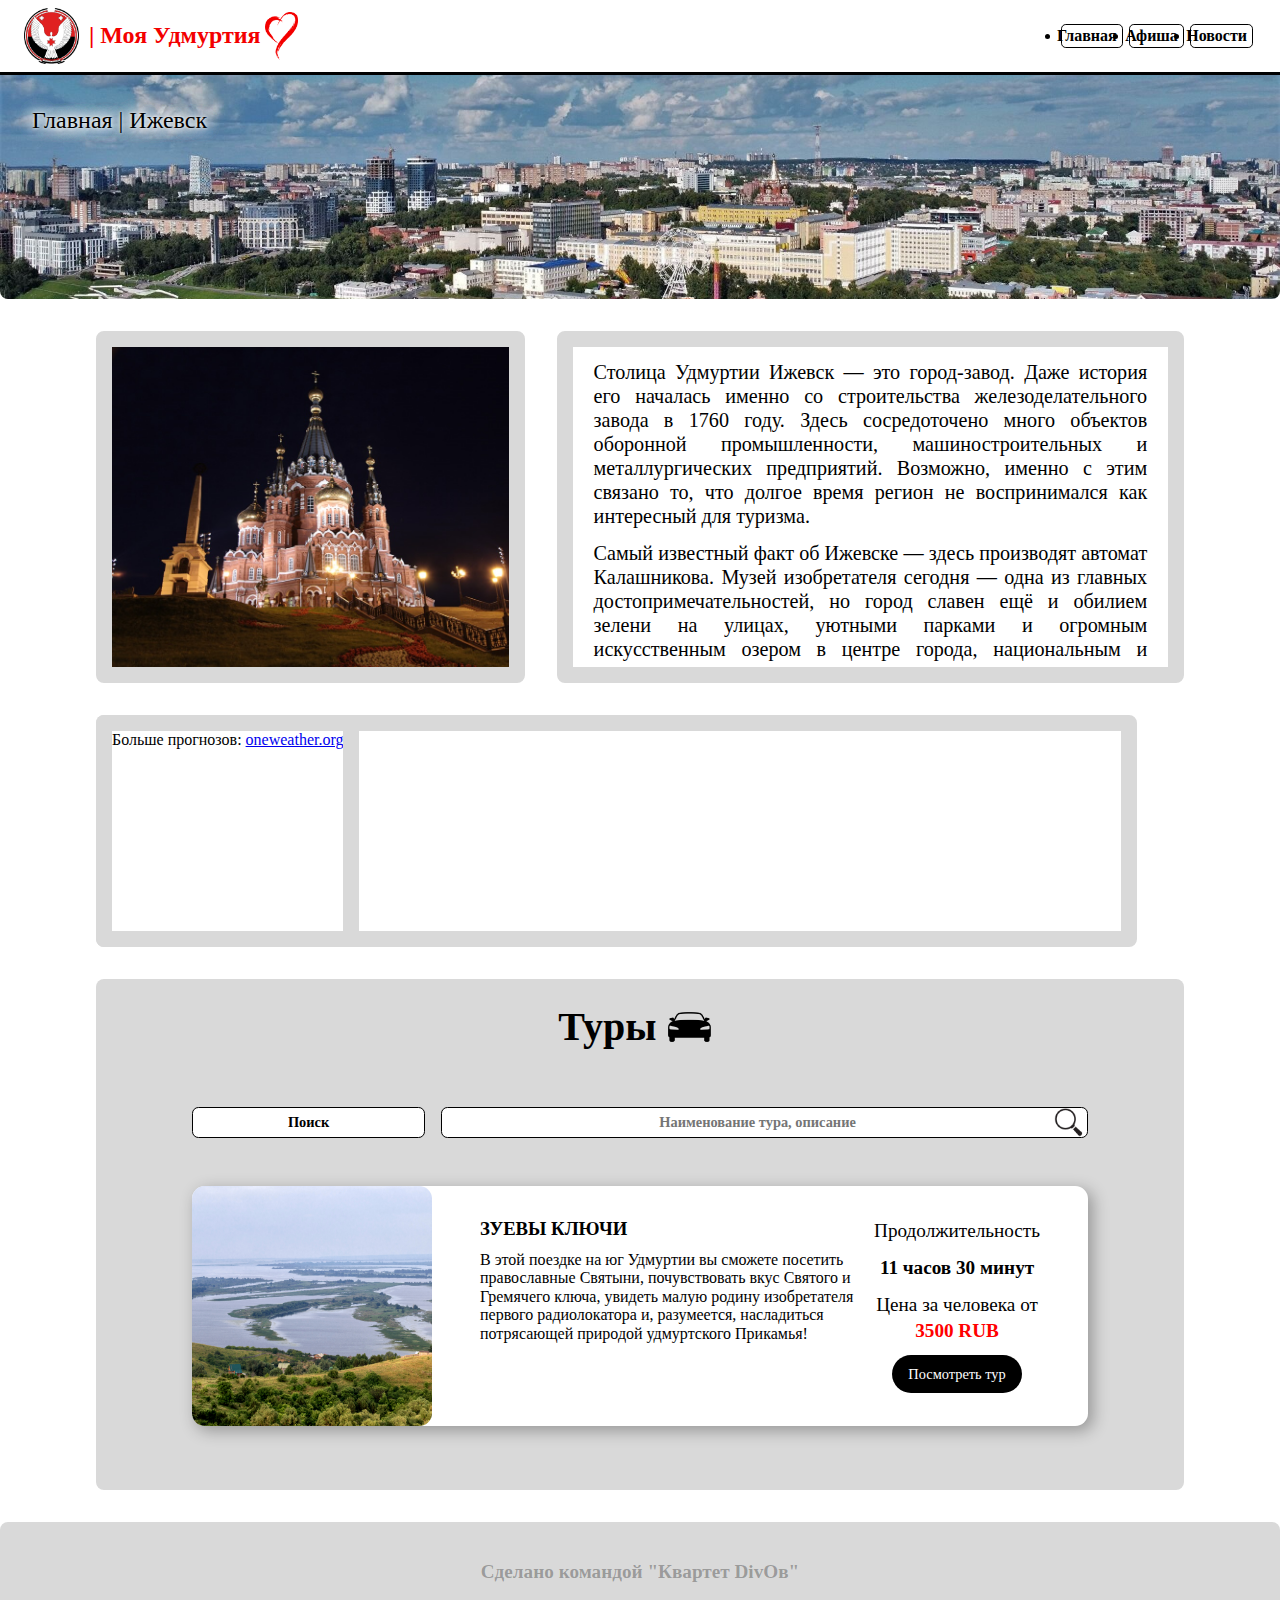
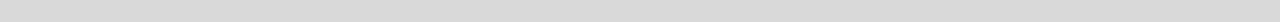
<file: Izhevsk.html>
<!DOCTYPE HTML>
<html>
 <head>
  <meta charset="utf-8" />
  <title>Город Ижевск</title>
  <link rel="stylesheet" href="css/city1.css" type="text/css" />
	<link rel="stylesheet" href="css/modal_vox.css">
	<link rel="stylesheet" href="css/normalize.css">
  <link rel="shortcut icon" href="IMG/header_img.png" />
 </head>
 <body>
	<header class="header">
		
		<section class="header_title">
			<img src="IMG/header_img.png" class="header_img">
				<a href="index.html" class="header_text">| Моя Удмуртия</a>
			<img src="IMG/header_heart.png" class="header_heart">
		</section>
		
		<nav class="header_nav">
			<a href="index.html" class="header_nav_link">
				<li class="header_nav_li">
					<span class="header_nav_text">Главная</span>
				</li>
			</a>
			
			<a href="index.html#afisha" class="header_nav_link">
				<li class="header_nav_li">
					<span class="header_nav_text">Афиша</span>
				</li>
			</a>
			
			<a class="header_nav_link">
				<li id="open-modal-btn" class="header_nav_li" >
					<span class="header_nav_text">Новости</span>
				</li>
			</a>
		</nav>
		
	</header>
	
	<!------------------------------------------------------------------------------------------------------------------------------------------------------------>
	
	<main>
		<section class="cover">
			<span class="cover_text">Главная | Ижевск</span>
		</section>
		
		<article class="description">
			
			<div class="description_photo"></div>
			
			<div class="description_text">
				<div class="description_text_overflow">
					<p class="description_text_overflow_text">Столица Удмуртии Ижевск — это город-завод. Даже история его началась именно со строительства железоделательного завода в 1760 году. 
					Здесь сосредоточено много объектов оборонной промышленности, машиностроительных и металлургических предприятий. Возможно, именно с этим 
					связано то, что долгое время регион не воспринимался как интересный для туризма.</p>
					<p  class="description_text_overflow_text">Самый известный факт об Ижевске — здесь производят автомат Калашникова. 
					Музей изобретателя сегодня — одна из главных достопримечательностей, но город славен ещё и обилием зелени на улицах, 
					уютными парками и огромным искусственным озером в центре города, национальным и русским театрами.</p>
					<p  class="description_text_overflow_text">В Ижевске умеренно-континентальный климат. Лето здесь тёплое, но короткое, а зима холодная и длинная. 
					Посетить Ижевск лучше летом, например, в июле, который считается самым тёплым месяцем. Но даже в это 
					время средняя температура всего +19 °C. Впрочем, тёплые погожие деньки могут выдаться и в мае, и в сентябре. 
					Но летом город кажется особенно просторным, здесь много зелени и можно много времени проводить в парках.</p>
				</div>
			</div>
		</article>
		
		<section class="info">
			<div class="info_conteiner">
				<div class="info_weather" id="ww_8c31a17a55718" v='1.3' loc='id' a='{"t":"horizontal","lang":"ru","ids":["wl3729"],"font":"Arial","sl_ics":"one_a","sl_sot":"celsius","cl_bkg":"image","cl_font":"#FFFFFF","cl_cloud":"#FFFFFF","cl_persp":"#81D4FA","cl_sun":"#FFC107","cl_moon":"#FFC107","cl_thund":"#FF5722","el_nme":3}'>Больше прогнозов: <a href="https://oneweather.org/de/deutschland/30_tage/" id="ww_8c31a17a55718_u" target="_blank">oneweather.org</a></div><script async src="https://app2.weatherwidget.org/js/?id=ww_8c31a17a55718"></script>
				<div class="info_map">
					<iframe src="https://yandex.ru/map-widget/v1/?um=constructor%3A9e920dc0b7d9c95513928fc1960988d29ef5458a2eb5f2f6186f311dbd683814&amp;source=constructor" width="100%" height="100%" frameborder="0"></iframe>
				</div>
			</div>
		</section>
		
		<section class="tours">
			<div class="tours_container">
				
				<div class="tours_head">
					<a class="tours_head_text">Туры</a>
					<img class="tours_img" src="IMG/tours_img.png">
				</div>
				
				<form class="tours_form">
					<input class="tours_form_button" type="submit" value="Поиск">
					<input class="tours_form_search" type="search" placeholder="Наименование тура, описание" size="30">
					
				</form>
				
				<div class="tours_item">
					
					<div class="tours_item_img"></div>
					
					<div class="tours_item_text">
						<div>
							<h3 class="tours_item_text_left">ЗУЕВЫ КЛЮЧИ</h3>
							<p class="tours_item_text_left_text"> В этой поездке на юг Удмуртии вы сможете посетить православные Святыни, почувствовать вкус Святого и Гремячего 
							ключа, увидеть малую родину изобретателя первого радиолокатора и, разумеется, насладиться потрясающей природой удмуртского Прикамья!</p>
						</div>
						
						<div class="tours_item_text_right">
							<p class="tours_item_text_right_text">Продолжительность</p>
							<p class="tours_item_text_right_text"><b>11 часов 30 минут</b></p>
							<p class="tours_item_text_right_text">Цена за человека от<br>
							<b class="tours_item_text_red">3500 RUB</b></p>
							
							<a href="Зуевы_ключи.html" class="tours_item_text_button">Посмотреть тур</a>
							
						</div>
					</div>
					
				</div>
				
			</div>
		</section>
	</main>
	<div class="modal" id="my-modal">
		<div class="modal__box">
				<button class="modal__close-btn" id="close-my-modal-btn">
						<svg width="23" height="25" viewBox="0 0 23 25" fill="none" xmlns="http://www.w3.org/2000/svg">
								<path d="M2.09082 0.03125L22.9999 22.0294L20.909 24.2292L-8.73579e-05 2.23106L2.09082 0.03125Z"
										fill="#333333" />
								<path d="M0 22.0295L20.9091 0.0314368L23 2.23125L2.09091 24.2294L0 22.0295Z" fill="#333333" />
						</svg>
				</button>
				<h2>Новости</h2>
				<ul class="style">
					<li>
						15.09.23: Сделан header & footer
					</li>
					<li>
						16.09.23: Страница приобрела оконченный вид
					</li>
					<li>
						17.09.23: Улучшение вида страницы, косметизация
					</li>
				</ul>
		</div>
	</div>

	<script defer src="scripts/index.js"></script>

	<!------------------------------------------------------------------------------------------------------------------------------------------------------------>
	
	
	<footer class="footer">
		<p class="footer_text">Сделано командой "Квартет DivОв"</p>
	</footer>
	
 </body>
</html>
</file>
<file: css/city1.css>
body {
	margin:0;
	height:1000px;
}

html{
	scroll-behavior: smooth;
}

.header {
	padding: 0.5rem 1.5rem;
	border-bottom: 0.2rem solid black;
	display: flex;
	justify-content: space-between;
	position: sticky;
	top:0;
	background: white;
	z-index: 1;
}

.header_title {
	display: flex;
}

.header_img {
	height:3.5rem;
	margin: 0 0.6rem 0 0;
}

.header_text {
	font-size:1.5rem;
	font-weight: bold;
	text-decoration: none;
	color: #f30000;
	margin: auto 0;
	transition: 0.1s ease;
}

.header_text:hover {
	color: black;
}

.header_heart {
	height: 3rem;
	margin: auto 0.3rem;
}

.header_nav {
	margin: auto 0;
	display: flex;
}

.header_nav_link {
	text-decoration: none;
}

.header_nav_li {
	border: 0.1rem solid black;
	border-radius: 0.3rem;
	padding: 0.1rem 0.3rem;
	margin: 0 0.2rem;
	color: black;
	transition: 0.1s ease;
}

.header_nav_li:hover {
	background:black;
	color:red;
}

.header_nav_text {
	margin-left: -0.6rem;
	text-decoration: none;
	font-weight: bold;
	color: black;
	transition: 0.1s ease;
}

.header_nav_li:hover .header_nav_text{
	color:white;
}

.cover {
	margin: 0 0 2rem 0;
	background: url(../IMG/cover.jpg);
	background-size: cover;
	background-position: center;
	height:10rem;
	padding: 2rem;
	border-radius: 0 0 0.5rem 0.5rem;
}

.coverS{
	margin: 0 0 2rem 0;
	background: url(../IMG/coverS.jpg);
	background-size: cover;
	background-position: center;
	height:10rem;
	padding: 2rem;
	border-radius: 0 0 0.5rem 0.5rem;
}

.coverM{
	margin: 0 0 2rem 0;
	background: url(../IMG/coverM.jpg);
	background-size: cover;
	background-position: center;
	height:10rem;
	padding: 2rem;
	border-radius: 0 0 0.5rem 0.5rem;
}

.cover_text {
	font-size:1.5rem;
	color: black;
	text-shadow: 0 0 0.2rem white,0 0 1rem white,0 0 1rem white,0 0 1rem white,0 0 1rem white;
}

.description {
	padding: 0 6rem;
	display: flex;
	justify-content: space-between;
}

.description_photo {
	border-radius: 0.5rem;
	height: 20rem;
	width: 30rem;
	background: black;
	border: 1rem solid #d9d9d9;
	background: url(../IMG/izh.jpg);
	background-size: cover;
	margin-right:2rem;
}

.description_photoS {
	border-radius: 0.5rem;
	height: 20rem;
	width: 30rem;
	background: black;
	border: 1rem solid #d9d9d9;
	background: url(../IMG/srp.jpg);
	background-size: cover;
	margin-right:2rem;
}

.description_photoM {
	border-radius: 0.5rem;
	height: 20rem;
	width: 30rem;
	background: black;
	border: 1rem solid #d9d9d9;
	background: url(../IMG/msh.jpg);
	background-size: cover;
	margin-right:2rem;
}

.description_text {
	overflow-x:hidden;
	border-radius: 0.5rem;
	overflow-y:auto;
	height: 20rem;
	width: 45rem;
	border: 1rem solid #d9d9d9;
	background: white;
}

.description_text_overflow {
	padding: 0 0.5rem;
	font-size: 1.26rem;
	text-align: justify;
	line-height: 1.5rem;
}

label, a{
	cursor: pointer;
}

.description_text_overflow_text {
	margin:0.8rem;
}

.info {
	margin: 2rem 0;
	padding: 0 6rem;
}

.info_conteiner {
	display: flex;
}

.info_weather {
	border-radius: 0.5rem 0 0 0.5rem;
	border: 1rem solid #d9d9d9;
	border-right: none;
}

.info_map {
	border-radius: 0 0.5rem 0.5rem 0;
	height:200px;
	width:70%;
	border: 1rem solid #d9d9d9;
}

.tours {
	padding: 0 6rem;
	margin: 2rem 0;
}

.tours_container {
	border-radius: 0.5rem;
	background: #d9d9d9;
	padding: 1rem 6rem 4rem 6rem;
}

.tours_head {
	display: flex;
	justify-content: center;
	align-items: center;
}

.tours_head_text {
	font-size: 2.5rem;
	margin: 0;
	font-weight: bold;
}

.tours_img {
	height:4rem;
}

.tours_form {
	display: flex;
	justify-content: space-between;
	align-items: center;
	margin: 3rem 0;
}

.tours_form_button {
	font-size: 0.9rem;
	background: white;
	border-radius: 0.4rem;
	border: 0.01rem solid black;
	padding: 0.4rem 0;
	font-weight: bold;
	margin-right: 1rem;
	cursor: pointer;
	
	width:18rem;
}

.tours_form_search {
	font-size: 0.9rem;
	background: white;
	border-radius: 0.4rem;
	border: 0.01rem solid black;
	padding: 0.4rem 0;
	font-weight: bold;
	background: url(../IMG/search.png) no-repeat scroll 7px 7px;
	background-size: contain;
	background-position:right;
	background-color:white;
	text-align: center;
	
	width:50rem;
}

.tours_item {
	display: flex;
	background: white;
	border-radius: 0.8rem;
	box-shadow: 0.3rem 0.3rem 1rem 0 rgba(0, 0, 0, 0.3);
	transition: 0.2s ease;
}

.tours_item:hover {
	box-shadow: 0 0 0 0, inset 0 0 1rem 0 rgba(0, 0, 0, 0.2), 0 0 0 0.1rem rgba(0,0,0,0.3);
}

.tours_item_img {
	height: 15rem;
	width: 30%;
	background: url(../IMG/tours_item.png);
	background-size: cover;
	border-radius: 0.8rem;
	transition: 0.2s ease;
}

.tours_item_imgS {
	height: 15rem;
	width: 30%;
	background: url(../IMG/tours_itemS.png);
	background-size: cover;
	border-radius: 0.8rem;
	transition: 0.2s ease;
}

.tours_item:hover .tours_item_img{
	box-shadow: inset 0.2rem 0 1rem 0 rgba(0, 0, 0, 0.2);
}

.tours_item_text {
	display: flex;
	justify-content: space-between;
	padding: 2rem 3rem;
	width: 70%;
}

.tours_item_text_left {
	margin: 0;
}

.tours_item_text_right {
	margin-top: 0;
	text-align: center;
	line-height: 1.6rem;
	font-size: 1.2rem;
}

.tours_item_text_right_text {
	margin-top: 0;
	margin-bottom: 0.7rem;
}

.tours_item_text_left_text {
	margin: 0.7rem 0 0 0;
}

.tours_item_text_red {
	color:red;
}

.tours_item_text_button {
	background:black;
	color:white;
	padding:0.7rem 1rem;
	border-radius: 2rem;
	font-size: 0.9rem;
	line-height:2.5rem;
	text-decoration: none;
	transition: 0.2s ease;
}

.tours_item_text_button:hover {
	font-size:1rem;
}

.tours_none {
	font-size: 1.3rem;
	color: rgba(0,0,0,0.5);
	text-align: center;
}

.footer {
	border-radius: 0.5rem 0.5rem 0 0;
	height:100px;
	background:#d9d9d9;
	display:flex;
	justify-content: center;
	align-items: center;
}

.footer_text {
	color: rgba(0,0,0,0.3);
	font-size: 1.2rem;
	font-weight: bold;
}
</file>
<file: css/modal_vox.css>
.modal {
	position: fixed;
	border-radius: 13px;
	left: 0;
	top: 0;
	width: 100%;
	height: 100vh;
	z-index: 99998;
	background-color: rgba(0, 0, 0, .3);
	display: grid;
	align-items: center;
	justify-content: center;
	overflow-y: auto;
	visibility: hidden;
	opacity: 0;
	transition: opacity .4s, visibility .4s;
}

.modal__box {
	position: relative;
	max-width: 500px;
	padding: 45px;
	z-index: 1;
	margin: 30px 15px;
	background-color: white;
	box-shadow: 0px 0px 17px -7px rgba(34, 60, 80, 0.2);
	transform: scale(0);
	transition: transform .8s;
}

.modal__close-btn {
	position: absolute;
	top: 8px;
	right: 8px;
	border: none;
	background-color: transparent;
	padding: 5px;
	cursor: pointer;
}

.modal__close-btn svg path {
	transition: fill .4s;
}

.modal__close-btn:hover svg path {
	fill: blue;
}

.modal__close-btn:active svg path {
	fill: rgb(186, 53, 0);
}

.modal.open {
	visibility: visible;
	opacity: 1;
}

.modal.open .modal__box {
	transform: scale(1);
}

.style{
	font-weight: 400;
	font-size: 23px;
	list-style-type: none;
  float: left;
  margin: 0 10px;
	margin: 20px 0;
}
</file>
